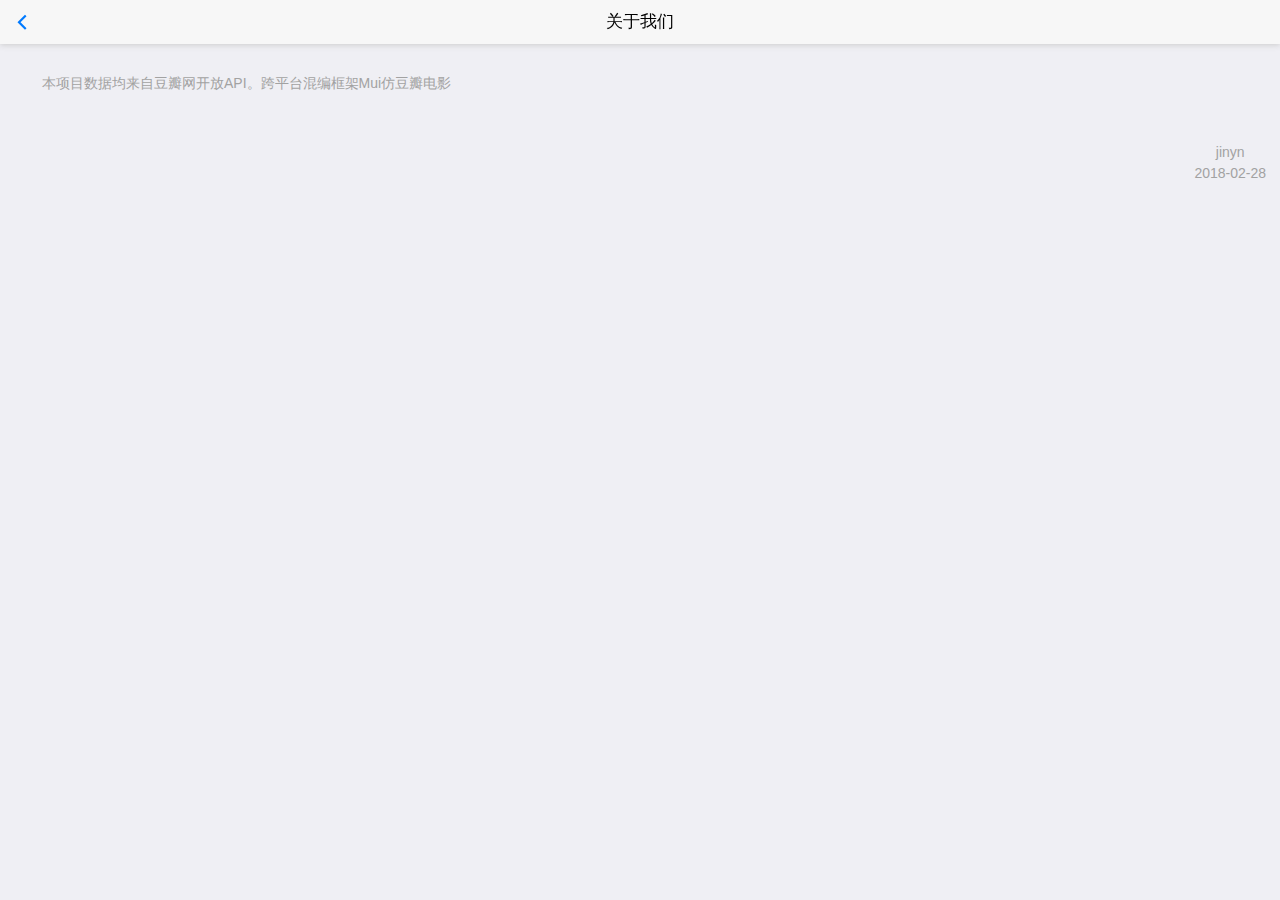
<file: html/about.html>
<!doctype html>
<html>

	<head>
		<meta charset="UTF-8">
		<title></title>
		<meta name="viewport" content="width=device-width,initial-scale=1,minimum-scale=1,maximum-scale=1,user-scalable=no" />
		<link href="../css/mui.min.css" rel="stylesheet" />
		<link href="../css/style.css" rel="stylesheet" />
		<style type="text/css">
			.about{
				padding: 14px;
				margin-top: 15px;
			}
			.time{
				float: right;
				padding: 14px;
				margin-top: 10px;
				text-align: center;
			}
			.text{
				 text-indent:2em;}
			}
		</style>
	</head>

	<body>
		<header class="mui-bar mui-bar-nav">
		    <a class="mui-action-back mui-icon mui-icon-left-nav mui-pull-left"></a>
		    <h1 class="mui-title">关于我们</h1>
		</header>
		<div class="mui-content">
		    <p class="gray-medium about text">本项目数据均来自豆瓣网开放API。跨平台混编框架Mui仿豆瓣电影</p>
		    <div class="gray-medium time">
		    		jinyn<br>
		    		2018-02-28
		    </div>
		</div>
		<script src="../js/mui.min.js"></script>
		<script type="text/javascript">
			mui.init()
		</script>
	</body>

</html>
</file>
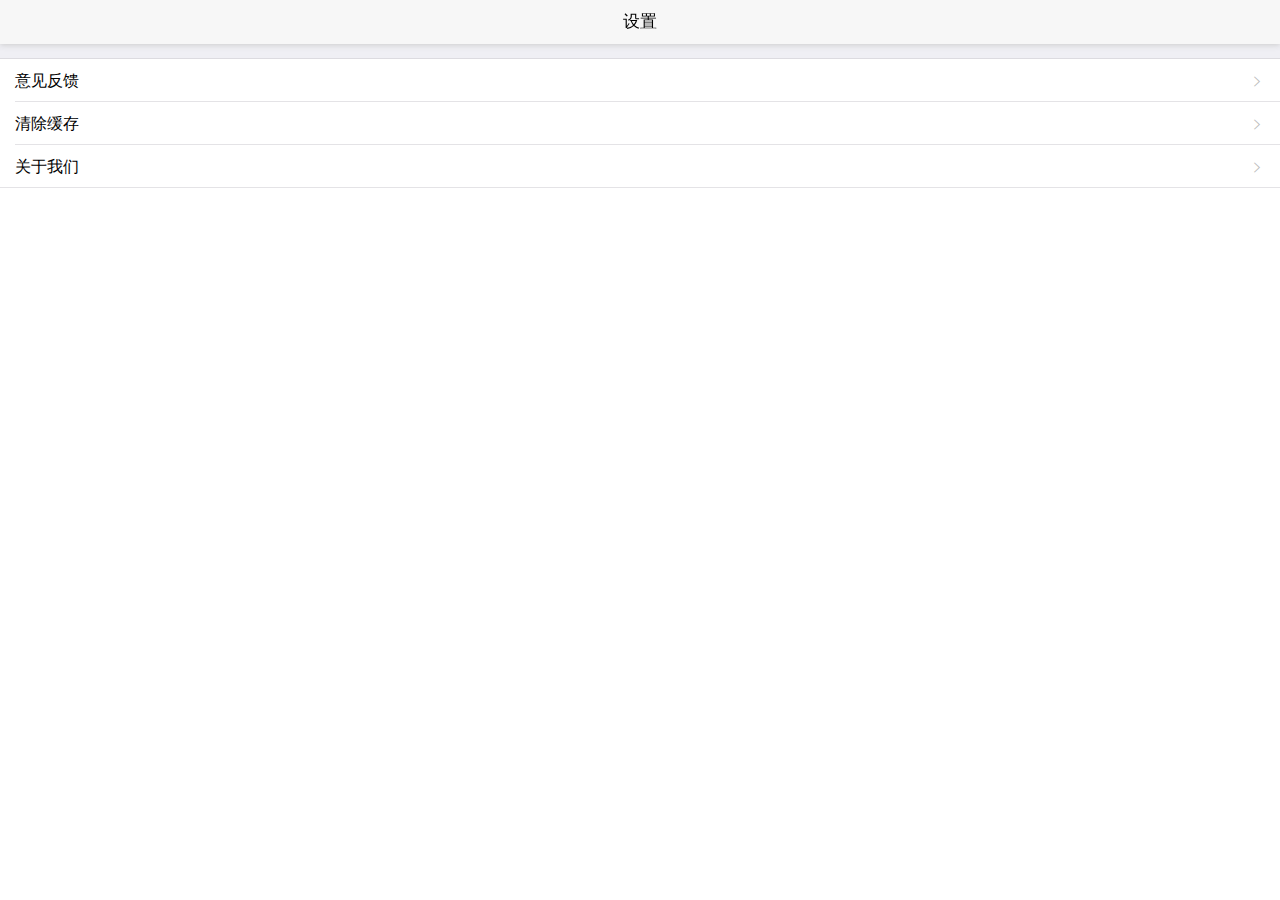
<file: html/main-setting.html>
<!DOCTYPE html>
<html>

	<head>
		<meta charset="utf-8">
		<title>Hello MUI</title>
		<meta name="viewport" content="width=device-width, initial-scale=1,maximum-scale=1,user-scalable=no">
		<meta name="apple-mobile-web-app-capable" content="yes">
		<meta name="apple-mobile-web-app-status-bar-style" content="black">

		<link rel="stylesheet" href="../css/mui.min.css">
		<link href="../css/style.css" rel="stylesheet" />
		<style>
			html,
			body {
				background-color: #ffffff;
			}
		</style>
	</head>

	<body>
		<header class="mui-bar mui-bar-nav">
		    <h1 class="mui-title">设置</h1>
		</header>
		<div class="mui-content">
			<ul class="mui-table-view">
				<li class="mui-table-view-cell">
					<a class="mui-navigate-right dark-big">意见反馈</a>
				</li>
				<li class="mui-table-view-cell" id='cache'>
					<a class="mui-navigate-right dark-big">清除缓存</a>
				</li>
				<li class="mui-table-view-cell" id='about'>
					<a class="mui-navigate-right dark-big">关于我们</a>
				</li>
			</ul>
		</div>
	</body>
	<script src="../js/mui.min.js"></script>
	<script>
		mui.init({
			swipeBack:true //启用右滑关闭功能
		});
		document.getElementById('about').addEventListener('tap',function(){
			mui.openWindow({
				id:'about',
				url:'./about.html'
			});
		});
		mui.plusReady(function(){
			//给cache添加点击事件清除缓存
			document.getElementById('cache').addEventListener('tap',function(){
				plus.cache.clear(function(){
					mui.toast('清除缓存成功');
				});
			});
		});
	</script>
</html>
</file>
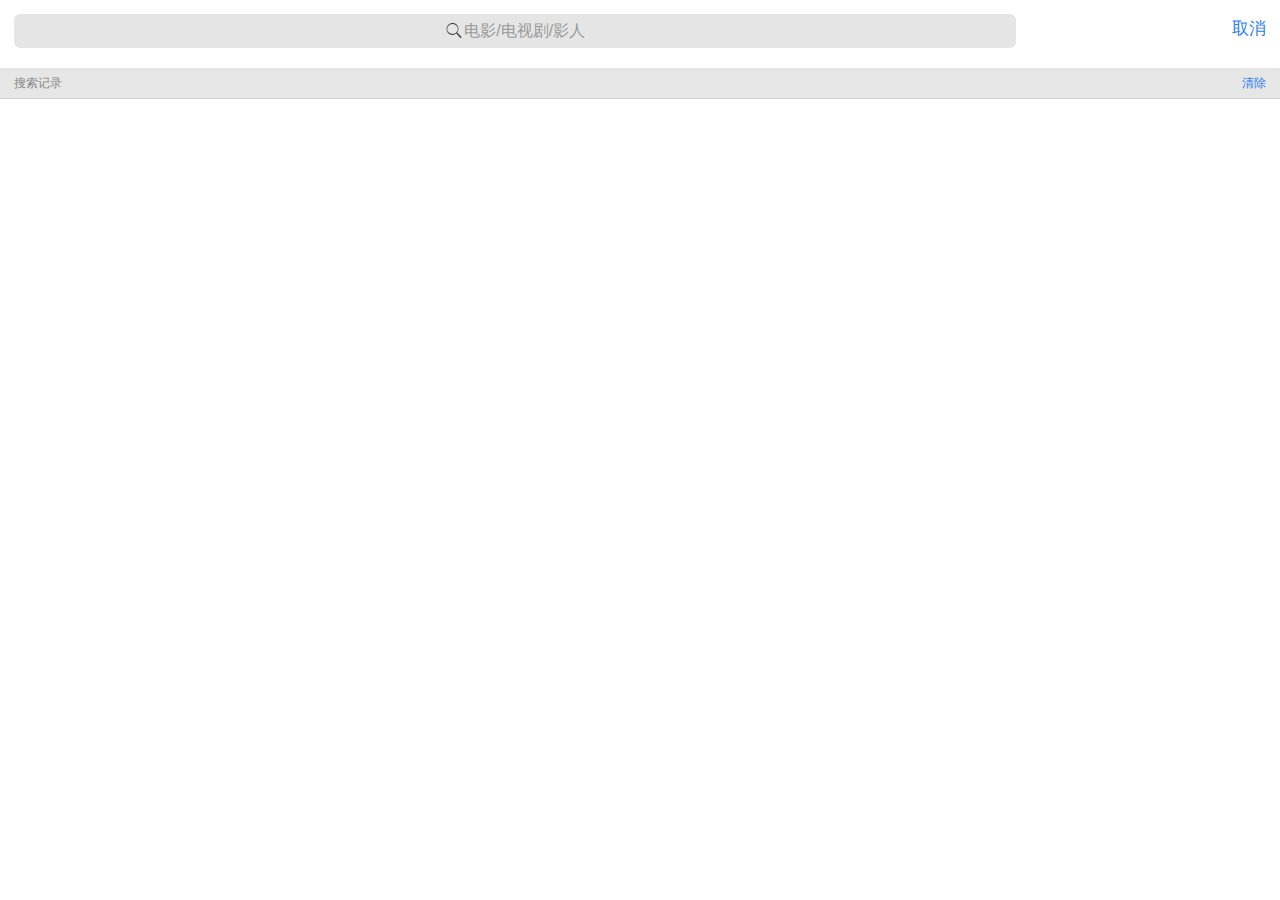
<file: html/search.html>
<!doctype html>
<html>

	<head>
		<meta charset="UTF-8">
		<title></title>
		<meta name="viewport" content="width=device-width,initial-scale=1,minimum-scale=1,maximum-scale=1,user-scalable=no" />
		<link href="../css/mui.min.css" rel="stylesheet" />
		<style type="text/css">
			html,body{
				background: #fff;
			}
			.mui-content{
				background: #fff;
			}
			.search-bar{
				margin-top:14px;
				padding: 0 14px;
			}
			.search-bar div{
				width:80%;
				display: inline-block;
			}
			.cancel{
				float:right;
				width:20%;
				text-align: right;
				line-height: 30px;
				color: #2a7cf8;
			}
			.list{
				font-size: 12px;
				color: #888;
				background: #e6e6e6;
				padding: 5px 14px;
			}
			.clear{
				color: #2a7cf8;
				float: right;
			}
		</style>
	</head>

	<body>
		<div class="mui-content">
			<div class="search-bar">
				<div class="mui-input-row mui-search">
    					<input id="search" type="search" class="mui-input-clear" placeholder="电影/电视剧/影人 ">
				</div>
				<span id="cancel" class="cancel">取消</span>
			</div>
			<div class="list">
				<span>搜索记录</span>
				<span id="clear" class="clear">清除</span>
			</div>
			<ul id='history' class="mui-table-view">
				<li class="mui-table-view-cell" v-for="item in records" @tap='historyopen(item)'>{{item}}</li>
			</ul>
		</div>
		<script src="../js/mui.min.js"></script>
		<script src="../js/vue.min.js"></script>
		<script type="text/javascript">
			mui.init();
			mui('#cancel')[0].addEventListener('tap',function(){
				mui.back();
			});
			var searchhistory=new Vue({
				el:'#history',
				data:{
					records:[]
				},
				methods:{
					open_result:function(item){
						mui.openWindow({
							id:'search-result',
							url:'./search-result.html',
							extras:{
								name:item
							}
						});
						searchhistory.records.remove(item);
						searchhistory.records.splice(0,0,item);
					}
				}
			});
			
			//清除添加事件
			mui('#clear')[0].addEventListener('tap',function(){
				plus.storage.setItem('history','');
				searchhistory.records=[];
			});
			mui.plusReady(function(){
				if(plus.storage.getItem('history') !==''){
					searchhistory.records = plus.storage.getItem('history').split(',');
				}
			})
			//新增属性
			Array.prototype.contains = function(obj){
				var i = this.length;
				while(i--){
					if(this[i] === obj){
						return true;
					}
				}
				return false;
			}
			
			Array.prototype.indexOf = function(val){
				for(var i=0;i<this.length;i++){
					if(this[i] == val){
						return i;
					}
				}
				return -1;
			}
			
			Array.prototype.remove = function(val){
				var index = this.indexOf(val);
				if(index > -1){
					this.splice(index,1);
				}
			}
			//键盘事件
			document.onkeydown = function(event){
				var e = event || window.event || arguments.caller.arguments[0];
				if(e && e.keyCode == 13){
					//回车事件
					if(searchhistory.records.contains(eval(document.getElementById('search')).value)){
						searchhistory.records.remove(eval(document.getElementById('search')).value);
					}
					searchhistory.records.splice(0,0,eval(document.getElementById('search')).value);
					plus.storage.setItem('history',searchhistory.records.toString());	
					mui.openWindow({
						id:'search-result',
						url:'./search-result.html',
						extras:{
							name:eval(document.getElementById('search'))
						}
					});
				}
			}
			function historyopen(val){
				mui.openWindow({
					id:'search-result',
					url:'./search-result.html',
					extras:{
						name:val
					}
				});
			}
		</script>
	</body>

</html>
</file>
<file: css/style.css>
.dark-big{
	color: #333;
	font-size: 16px;
}
.dark-medium{
	color: #333;
	font-size: 14px;
}
.dark-small{
	color: #333;
	font-size: 12px;
}
.gray-big{
	color: #a2a2a2;
	font-size: 16px;
}
.gray-medium{
	color: #a2a2a2;
	font-size: 14px;
}
.gray-small{
	color: #a2a2a2;
	font-size: 12px;
}
.orange-big{
	color: #F79709;
	font-size: 16px;
}
.orange-medium{
	color: #F79709;
	font-size: 14px;
}
.orange-small{
	color: #F79709;
	font-size: 12px;
}
</file>
